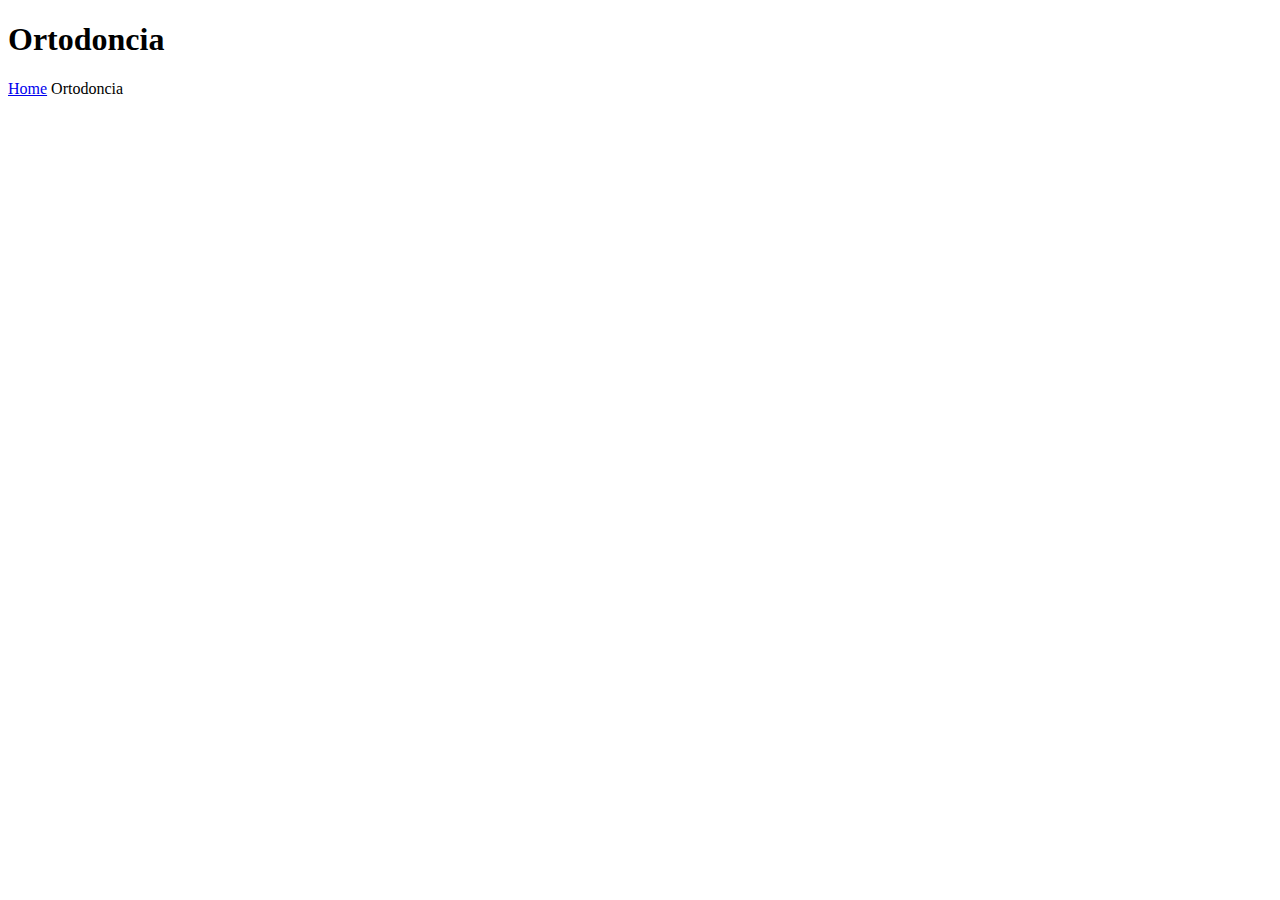
<file: barra.html>
<!DOCTYPE html>
<html lang="en">
<head>
    <meta charset="UTF-8">
    <meta http-equiv="X-UA-Compatible" content="IE=edge">
    <meta name="viewport" content="width=}, initial-scale=1.0">
    <title>Document</title>
</head>
<body>
    

    <div class="container">
        <div class="row">
            <div class="col-md-12 strhld-page-title strhld-page-title-center">
                <h1>Ortodoncia</h1></div><div class="col-md-12  strhld-breadcrumb strhld-breadcrumb-center">
		            <div class="breadcrumb-trail breadcrumbs"><span class="trail-begin"><a href="https://www.odontal.com" title="Dentista en Madrid Centro | Clínica Dental Odontal" rel="home">Home</a></span>

			        <span class="sep"><i class="fa fa-chevron-right"></i></span> <span class="trail-end">Ortodoncia</span>
		            </div>      
            </div>
                    
        </div>
    </div>
</body>
</html>
</file>
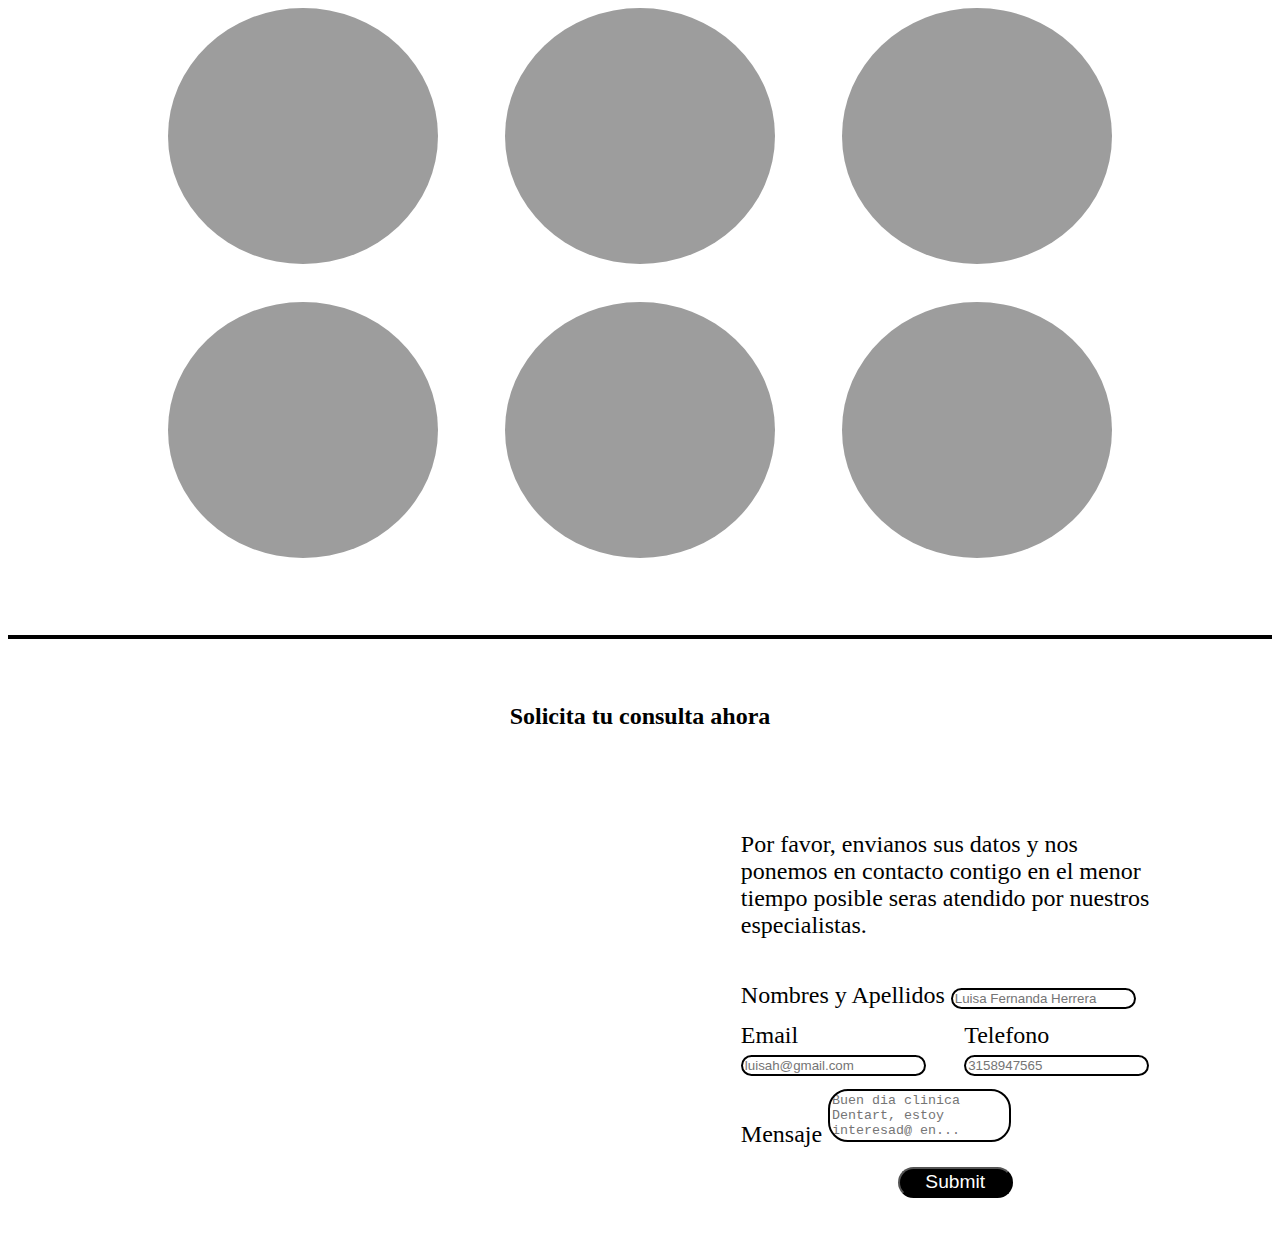
<file: procedimiento.html>
<!DOCTYPE html>
<html lang="en">
<head>
    <meta charset="UTF-8">
    <meta http-equiv="X-UA-Compatible" content="IE=edge">
    <meta name="viewport" content="width=device-width, initial-scale=1.0">
    <title>Document</title>

    <link rel="stylesheet" href="procedimiento.css">
</head>
<body>
    
    <div class="procedimiento">
        <div class="div-procedimiento">
            <div class="div-procedimiento-1">
                <div class="div-procedimiento-1-1"></div>
            </div>
            <div class="div-procedimiento-1">
                <div class="div-procedimiento-1-1"></div>
            </div>
            <div class="div-procedimiento-1">
                <div class="div-procedimiento-1-1"></div>
            </div>
        </div>
    </div>

    <div class="procedimiento" style="margin-bottom: 3vw;">
        <div class="div-procedimiento">
            <div class="div-procedimiento-1">
                <div class="div-procedimiento-1-1"></div>
            </div>
            <div class="div-procedimiento-1">
                <div class="div-procedimiento-1-1"></div>
            </div>
            <div class="div-procedimiento-1">
                <div class="div-procedimiento-1-1"></div>
            </div>
        </div>
    </div>

    <div style="background-color: black; width: 100%; height: 0.3vw; margin-bottom: 3vw;"></div>

    <h2>Solicita tu consulta ahora</h2>

    <div class="cita">
        <div class="solicitar-cita">
            <p>
                Por favor, envianos sus datos y nos ponemos en contacto contigo en el
                menor tiempo posible seras atendido por nuestros especialistas.
            </p>
            <div class="solicitar-info-1">
                <label for="exampleFormControlInput1" class="form-label">Nombres y Apellidos</label>
                <input type="text" class="form-control" id="exampleFormControlInput1" placeholder="Luisa Fernanda Herrera ">
            </div>

            <div class="solicitar-info-2">
                <div class="solicitar-info-2-1">
                    <label for="exampleFormControlInput1" class="form-label">Email</label>
                    <input type="email" class="form-control" id="exampleFormControlInput1" placeholder="luisah@gmail.com">
                </div>
    
                <div class="solicitar-info-2-2">
                    <label for="exampleFormControlInput1" class="form-label">Telefono</label>
                    <input type="tel" class="form-control" id="exampleFormControlInput1" placeholder="3158947565" maxlength="10">
                </div>
            </div>

            <div class="solicitar-info-1">
                <label for="exampleFormControlTextarea1" class="form-label">Mensaje</label>
                <textarea class="form-control" id="exampleFormControlTextarea1" rows="3" placeholder="Buen dia clinica Dentart, estoy interesad@ en..."></textarea>
            </div>

            <div class="enviar">
                <input type="submit" class="enviar-info">
            </div>
        </div>
    </div>
</body>
</html>
</file>
<file: procedimiento.css>
.procedimiento{
    display: flex;
    justify-content: center;
}
.div-procedimiento{
    width: 80%;
    height: 20vw;
    display: flex;
    margin-bottom: 3vw;
}
.div-procedimiento-1{
    width: 100%;
    height: 100%;
    display: flex;
    justify-content: center;
}
.div-procedimiento-1-1{
    width: 80%;
    border-radius: 50%;
    background-color: rgb(157, 157, 157);
}
h2{
    text-align: center;
    margin: 5vw 0;
}

.cita{
    display: flex;
    justify-content: flex-end;
    margin: 3vw 0;
}
.solicitar-cita{
    width: 40%;
    height: 100%;
    margin-right: 5vw;
}
.solicitar-cita p{
    font-size: 1.5rem;
    padding: 1vw 3vw;
}
.solicitar-info-1{
    padding: 0.5vw 3vw;
    font-size: 1.5rem;

}
.solicitar-info-2-1{
    width: 55%;
}
.solicitar-info-2-2{
    padding: 0 0 0 3vw;
}
.solicitar-info-2{
    display: flex;
    padding: 0.5vw 3vw;
    font-size: 1.5rem;
}
.solicitar-info-2 input{
    border: 2px solid black;
    border-radius: 20px;
}
.solicitar-info-1 input{
    border: 2px solid black;
    border-radius: 20px;
}
.solicitar-info-1 textarea{
    border: 2px solid black;
    border-radius: 20px;
    resize: none;
}
.enviar{
    display: flex;
    justify-content: center;
}
.enviar-info{
    background-color: black;
    color: white;
    border-radius: 20px;
    padding: 0.2vw 2vw;
    font-size: 1.2rem;
    margin: 1vw 0;
}
</file>
